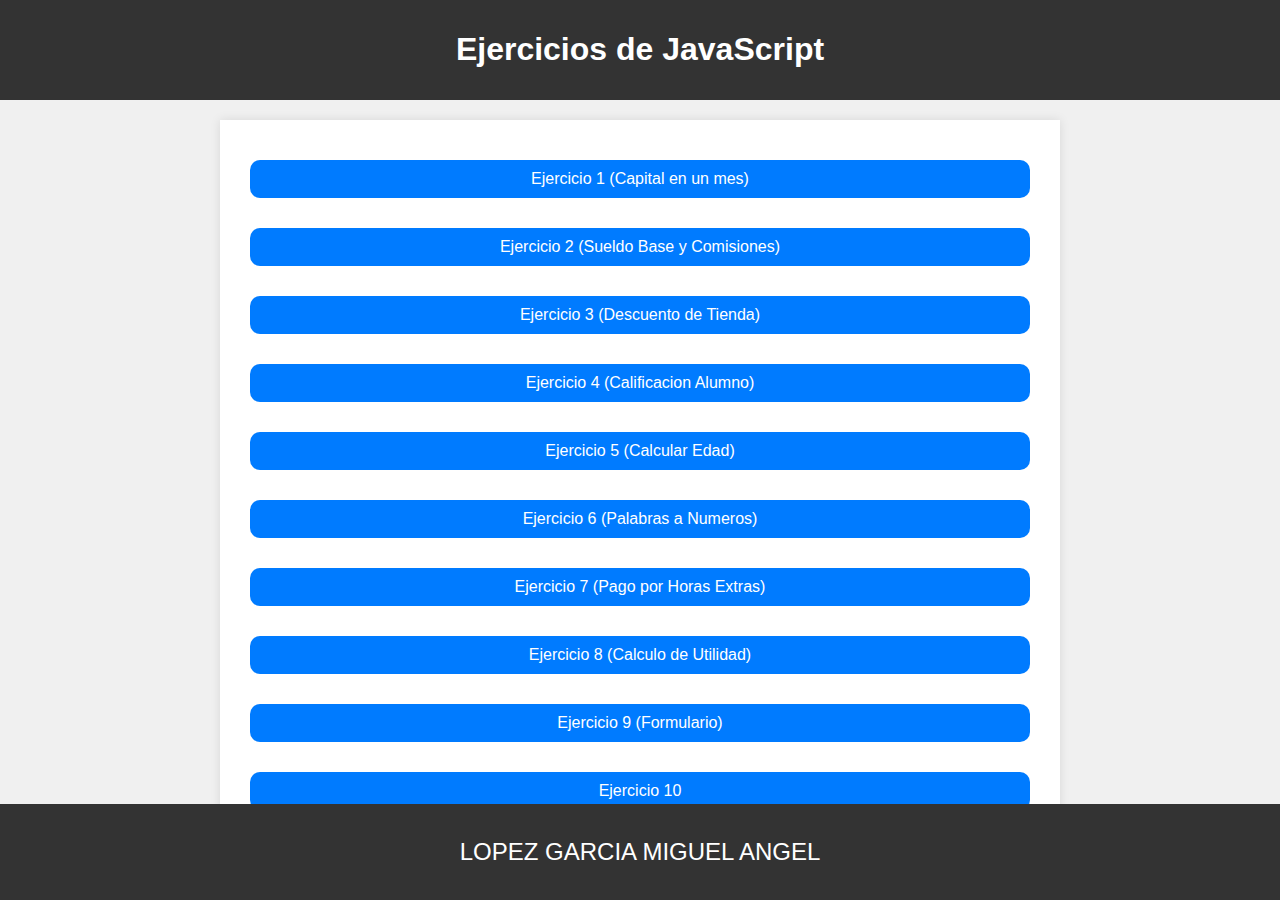
<file: index.html>
<!DOCTYPE html>
<html lang="es">
<head>
    <meta charset="UTF-8">
    <meta name="viewport" content="width=device-width, initial-scale=1.0">
    <title>Pagina_Principal</title>
    <link rel="stylesheet" href="estiloprin.css">
</head>
<body>
    <header>
        <h1>Ejercicios de JavaScript</h1>
    </header>
    <main>
        <div class="botones-container">
            <a href="ejercicio1.html" class="button-ejercicio">Ejercicio 1 (Capital en un mes)</a>
            <a href="ejercicio2.html" class="button-ejercicio">Ejercicio 2 (Sueldo Base y Comisiones)</a>
            <a href="ejercicio3.html" class="button-ejercicio">Ejercicio 3 (Descuento de Tienda)</a>
            <a href="ejercicio4.html" class="button-ejercicio">Ejercicio 4 (Calificacion Alumno)</a>
            <a href="ejercicio5.html" class="button-ejercicio">Ejercicio 5 (Calcular Edad)</a>
            <a href="ejercicio6.html" class="button-ejercicio">Ejercicio 6 (Palabras a Numeros)</a>
            <a href="ejercicio7.html" class="button-ejercicio">Ejercicio 7 (Pago por Horas Extras)</a>
            <a href="ejercicio8.html" class="button-ejercicio">Ejercicio 8 (Calculo de Utilidad)</a>
            <a href="ejercicio9.html" class="button-ejercicio">Ejercicio 9 (Formulario)</a>
            <a href="ejercicio10.html" class="button-ejercicio">Ejercicio 10</a>
        </div>
    </main>
    <footer>
        <p style="font-size:x-large">LOPEZ GARCIA MIGUEL ANGEL</p>
    </footer>
</body>
</html>
</file>
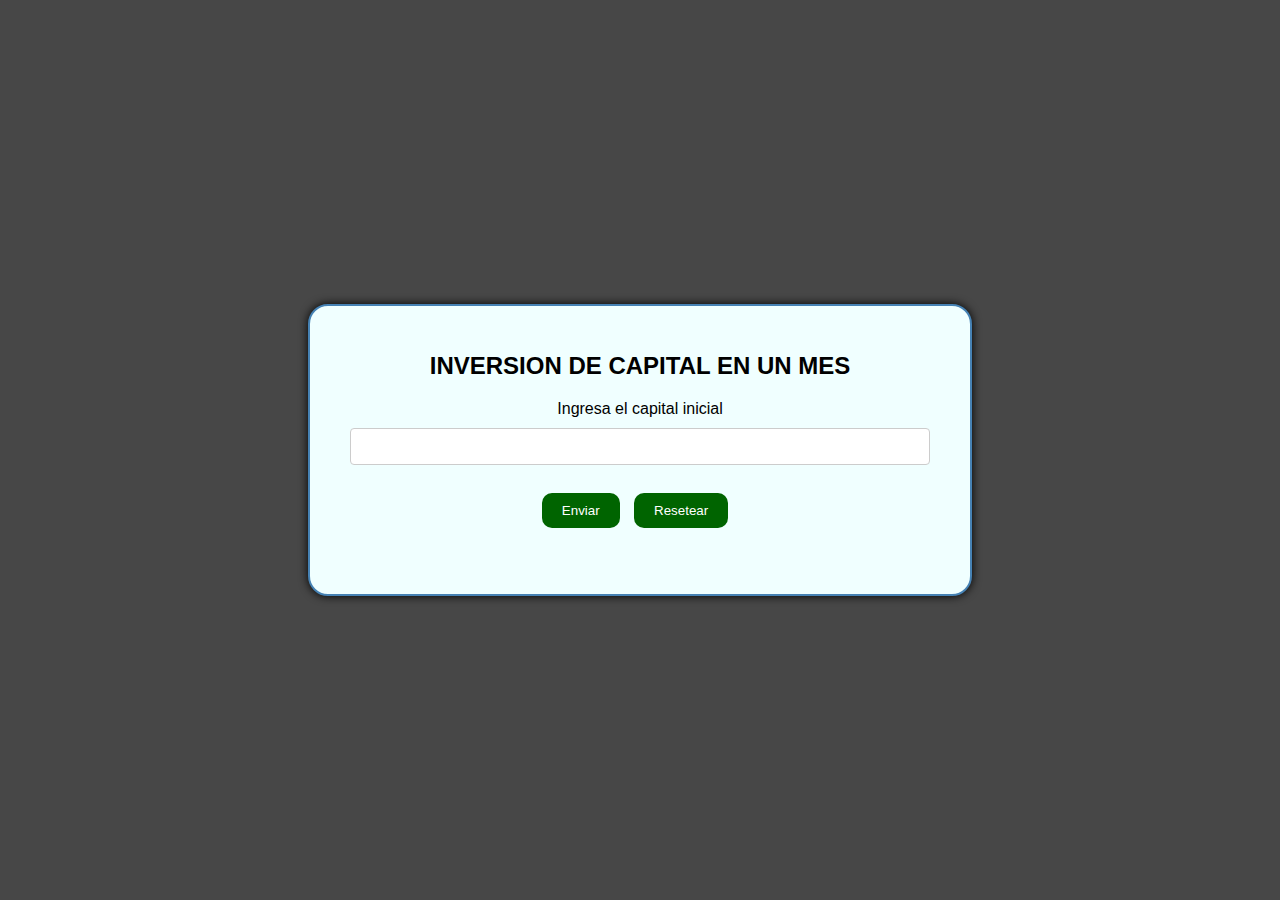
<file: ejercicio1.html>
<!DOCTYPE html>
<html lang="en">
<head>
    <meta charset="UTF-8">
    <meta name="viewport" content="width=device-width, initial-scale=1.0">
    <title>Ejercicio_1</title>
    <script src="validaciones.js"></script>
    <link rel="stylesheet" type="text/css" media="screen" href="style_one.css">
</head>
<body>
    <div class="Principal">
        <form action="ejercicio1.html" name="Capital_Mes" onsubmit="return ejercicio1(this)">
            <h1>INVERSION DE CAPITAL EN UN MES</h1>
            <p>Ingresa el capital inicial</p>
            <input class="cuadro" type="text" name="capital" id="capital">
            <br>
            <br>

            <input class="boton" type="submit" id="Enviar" value="Enviar">
            <input class="boton" type="reset" id="Reset" value="Resetear">
            <br>
            <br>
        </form>
            <br>

        <label id="resultado"> </label>

    </div>
</body>
</html>
</file>
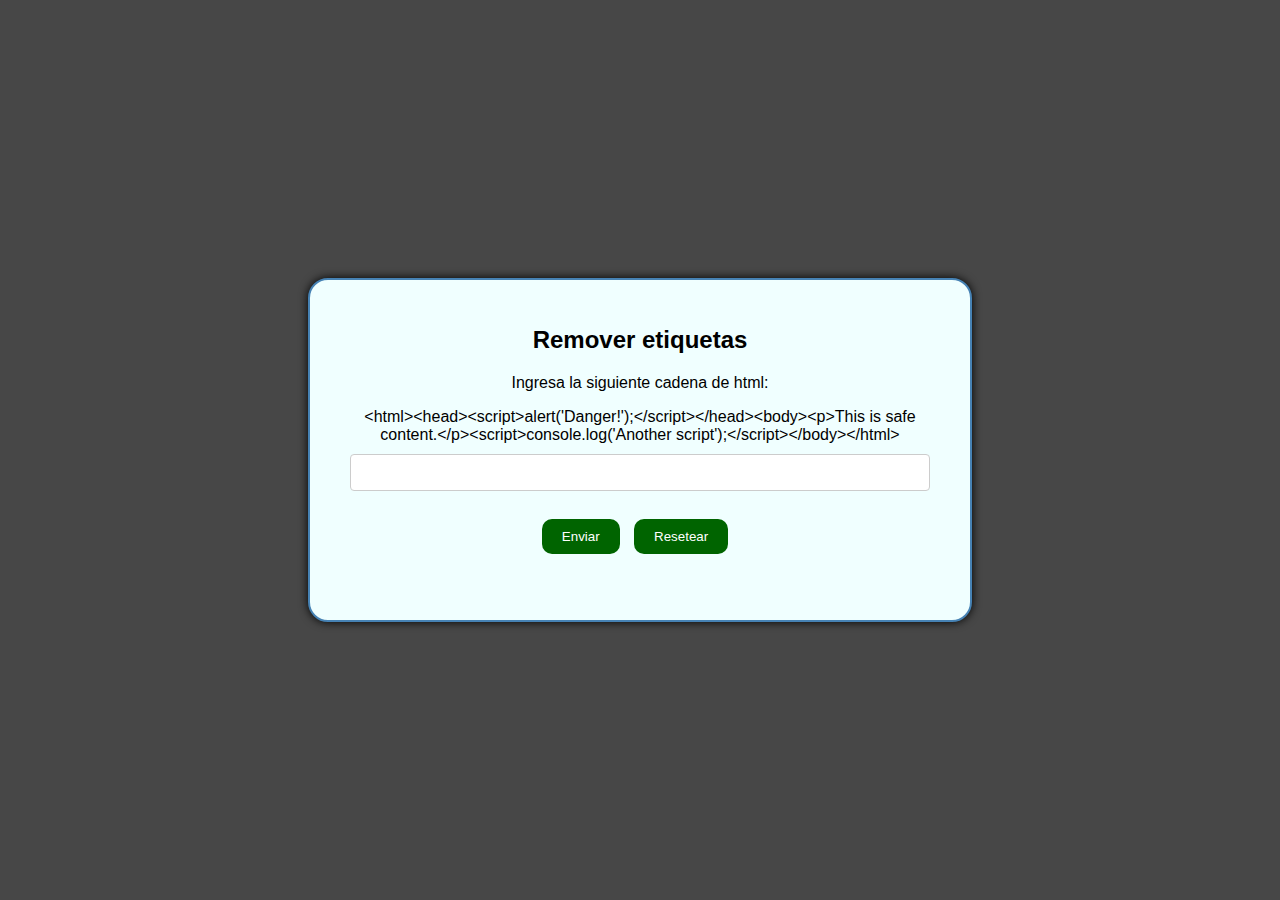
<file: ejercicio10.html>
<!DOCTYPE html>
<html lang="es">
<head>
    <meta charset="UTF-8">
    <meta name="viewport" content="width=device-width, initial-scale=1.0">
    <title>Ejercicio_5</title>
    <script src="validaciones.js"></script>
    <link rel="stylesheet" type="text/css" media="screen" href="style_one.css">
</head>
<body>
    <div class="Principal">
        <form action="ejercicio10.html" name="etiquetas" onsubmit="return ejercicio10(this)">
            <h1>Remover etiquetas</h1>
            <p>Ingresa la siguiente cadena de html:</p>
            <p>
                &lt;html&gt;&lt;head&gt;&lt;script&gt;alert('Danger!');&lt;/script&gt;&lt;/head&gt;&lt;body&gt;&lt;p&gt;This is safe content.&lt;/p&gt;&lt;script&gt;console.log('Another script');&lt;/script&gt;&lt;/body&gt;&lt;/html&gt;
            </p>
            <input class="cuadro" type="text" name="cadena" id="cadena">
            <br>
            <br>
            <input class="boton" type="submit" id="Enviar" value="Enviar">
            <input class="boton" type="reset" id="Reset" value="Resetear">
            <br>
            <br>
        </form>
        <br>
    </div>
</body>
</html>
</file>
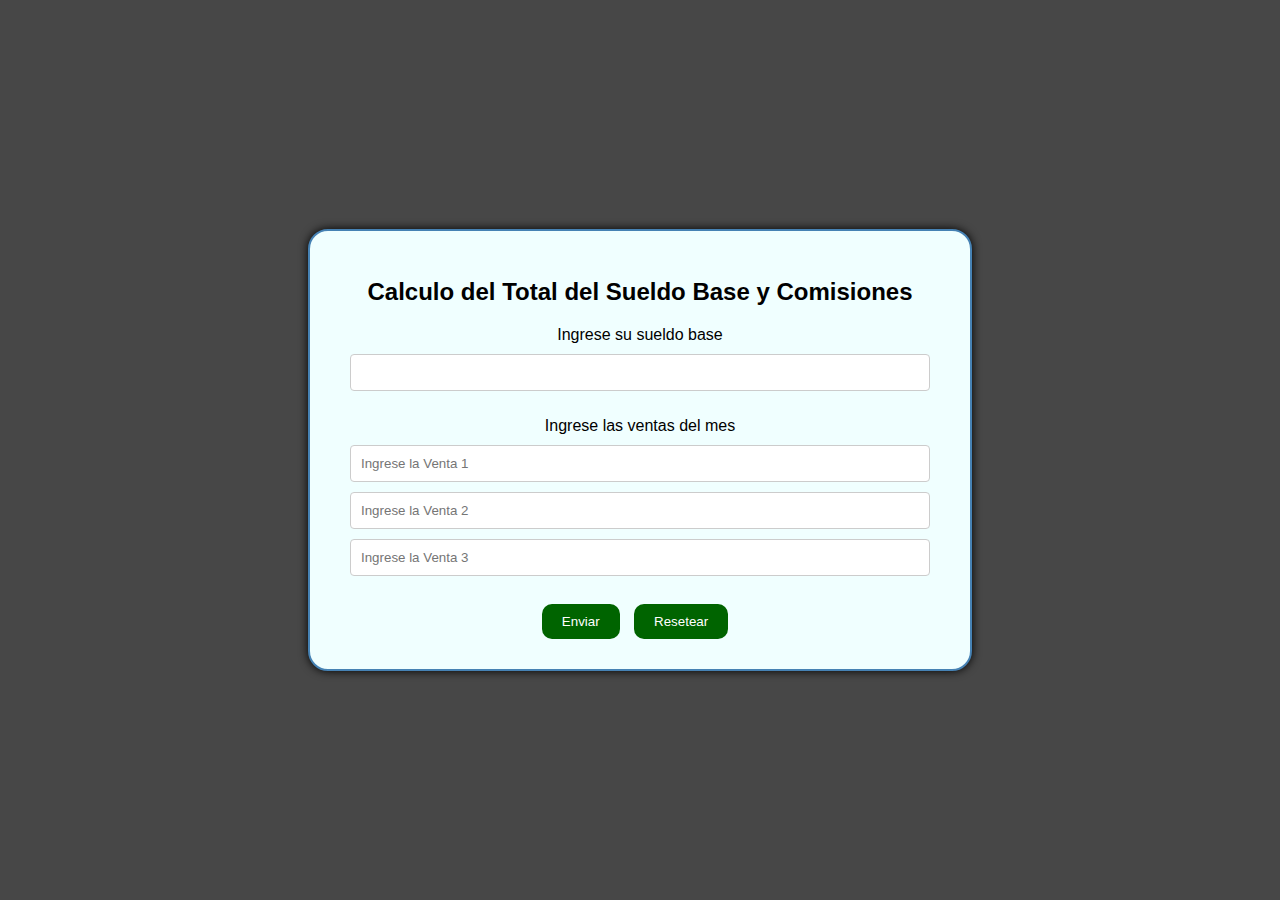
<file: ejercicio2.html>
<!DOCTYPE html>
<html lang="en">
<head>
    <meta charset="UTF-8">
    <meta name="viewport" content="width=device-width, initial-scale=1.0">
    <title>Ejercicio_2</title>
    <script src="validaciones.js"></script>
    <link rel="stylesheet" type="text/css" media="screen" href="style_one.css">
</head>
<body>
    <div class="Principal">
        <form action="ejercicio2.html" name="Comision" onsubmit="return ejercicio2(this)">
            <h1>Calculo del Total del Sueldo Base y Comisiones</h1>
            <p>Ingrese su sueldo base</p>
            <input class="cuadro" type="text" name="sueldo" id="sueldo">
            <br>
            <p> Ingrese las ventas del mes</p>
            <input class="cuadro" type="text" name="venta1" id="venta1" placeholder="Ingrese la Venta 1">
            <br>
            <input class="cuadro" type="text" name="venta2" id="venta2" placeholder="Ingrese la Venta 2">
            <br>
            <input class="cuadro" type="text" name="venta3" id="venta3" placeholder="Ingrese la Venta 3">
            <br>
            <br>
            <input class="boton" type="submit" id="Enviar" value="Enviar">
            <input class="boton" type="reset" id="Reset" value="Resetear">
        </form>

    </div>
</body>
</html>
</file>
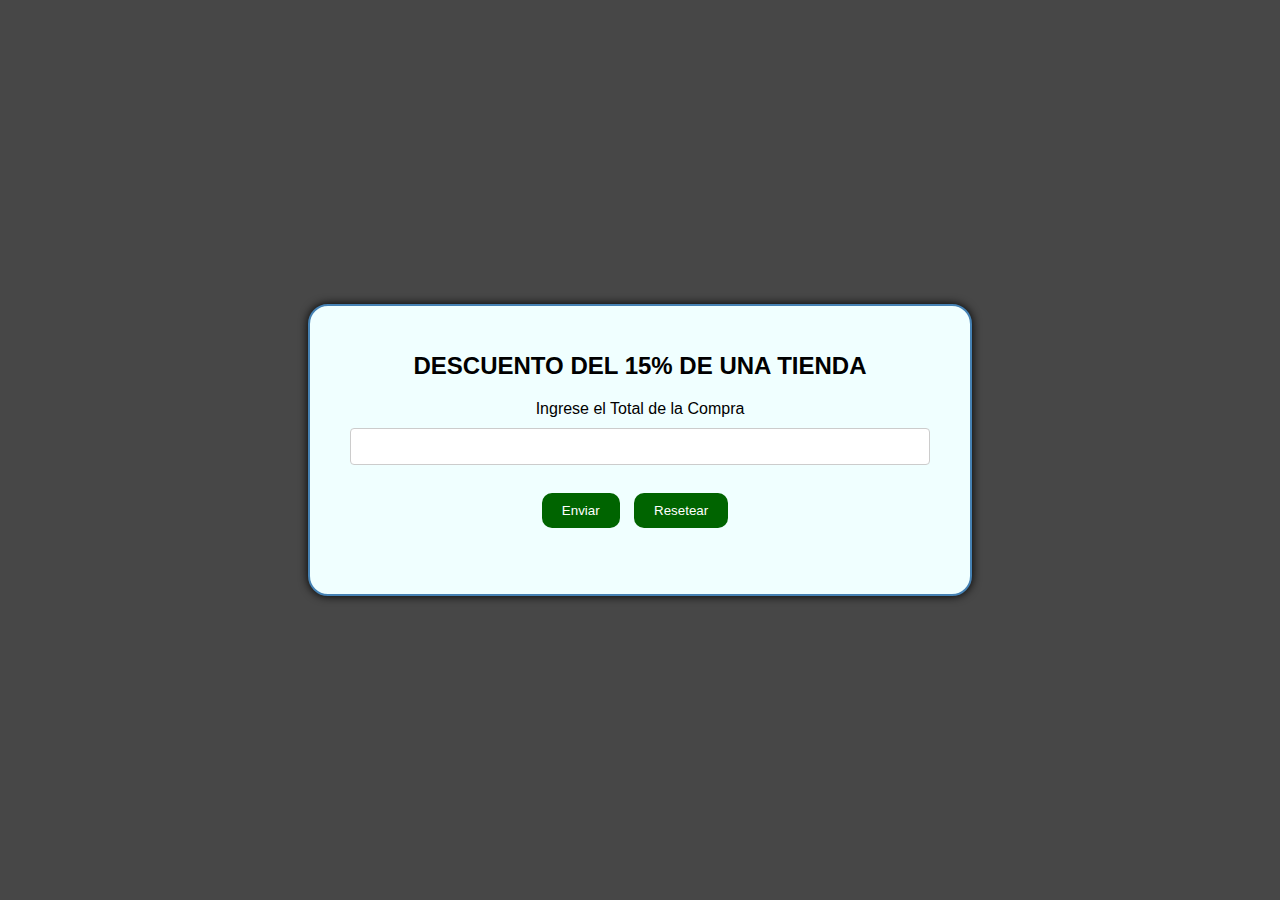
<file: ejercicio3.html>
<!DOCTYPE html>
<html lang="en">
<head>
    <meta charset="UTF-8">
    <meta name="viewport" content="width=device-width, initial-scale=1.0">
    <title>Ejercicio_3</title>
    <script src="validaciones.js"></script>
    <link rel="stylesheet" type="text/css" media="screen" href="style_one.css">
</head>
<body>
    <div class="Principal">
        <form action="ejercicio3.html" name="descuento" onsubmit="return ejercicio3(this)">
            <h1>DESCUENTO DEL 15% DE UNA TIENDA</h1>
            <p>Ingrese el Total de la Compra</p>
            <input class="cuadro" type="text" name="compra" id="compra">
            <br>
            <br>

            <input class="boton" type="submit" id="Enviar" value="Enviar">
            <input class="boton" type="reset" id="Reset" value="Resetear">
            <br>
            <br>
        </form>
            <br>

        <label id="resultado"> </label>

    </div>
</body>
</html>
</file>
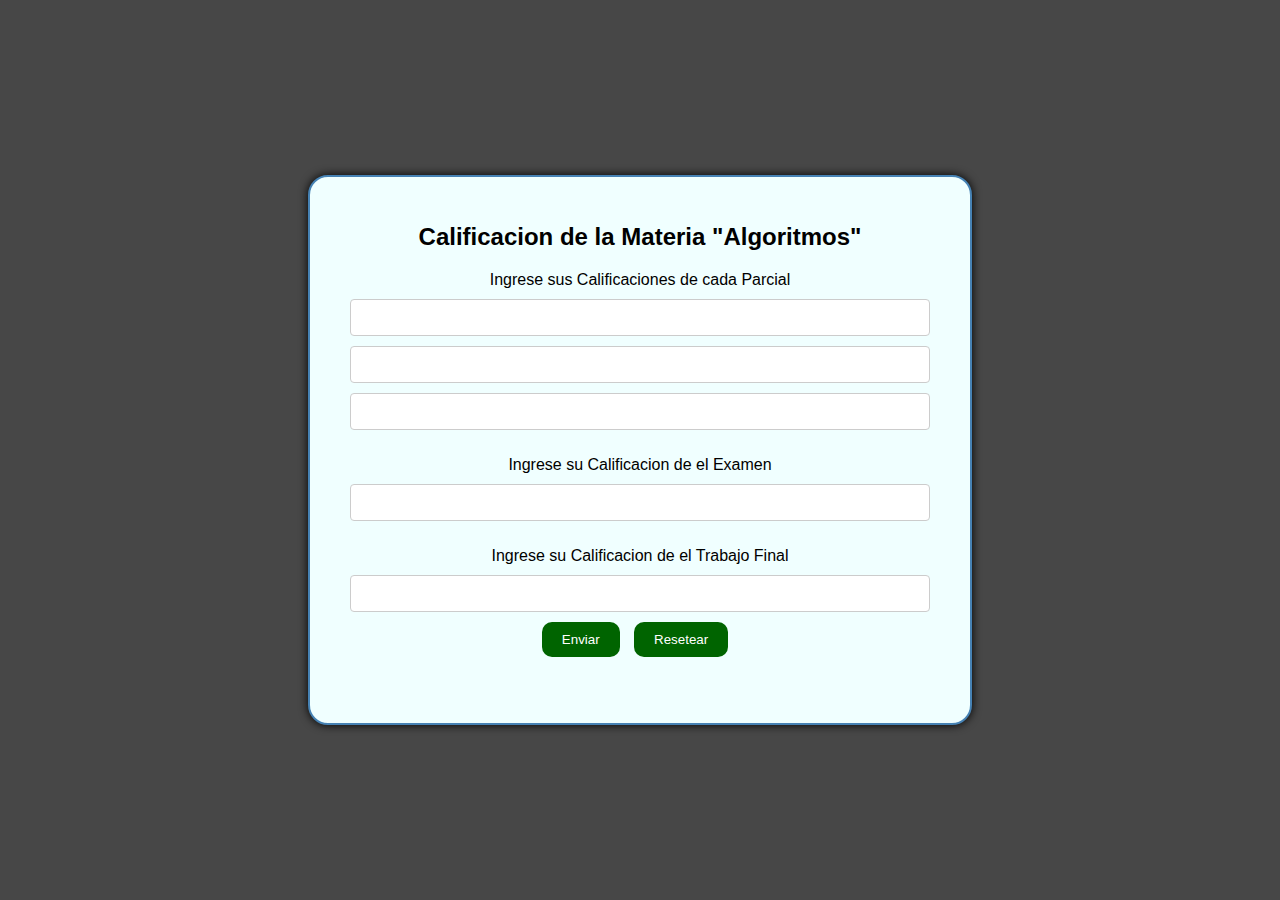
<file: ejercicio4.html>
<!DOCTYPE html>
<html lang="es">
<head>
    <meta charset="UTF-8">
    <meta name="viewport" content="width=device-width, initial-scale=1.0">
    <title>Ejercicio_4</title>
    <script src="validaciones.js"></script>
    <link rel="stylesheet" type="text/css" media="screen" href="style_one.css">
</head>
<body>
    <div class="Principal">
        <form action="ejercicio4.html" name="Calificacion" onsubmit="return ejercicio4(this)">
            <h1>Calificacion de la Materia "Algoritmos"</h1>
            <p>Ingrese sus Calificaciones de cada Parcial</p>
            <input class="cuadro" type="text" name="parcial1" id="parcial1">
            <input class="cuadro" type="text" name="parcial2" id="parcial2">
            <input class="cuadro" type="text" name="parcial3" id="parcial3">
            <br>
            <p>Ingrese su Calificacion de el Examen</p>
            <input class="cuadro" type="text" name="examen" id="examen">
            <br>
            <p>Ingrese su Calificacion de el Trabajo Final</p>
            <input class="cuadro" type="text" name="trabajo" id="trabajo">
            <br>

            <input class="boton" type="submit" id="Enviar" value="Enviar">
            <input class="boton" type="reset" id="Reset" value="Resetear">
            <br>
            <br>
        </form>
            <br>


    </div>
</body>
</html>
</file>
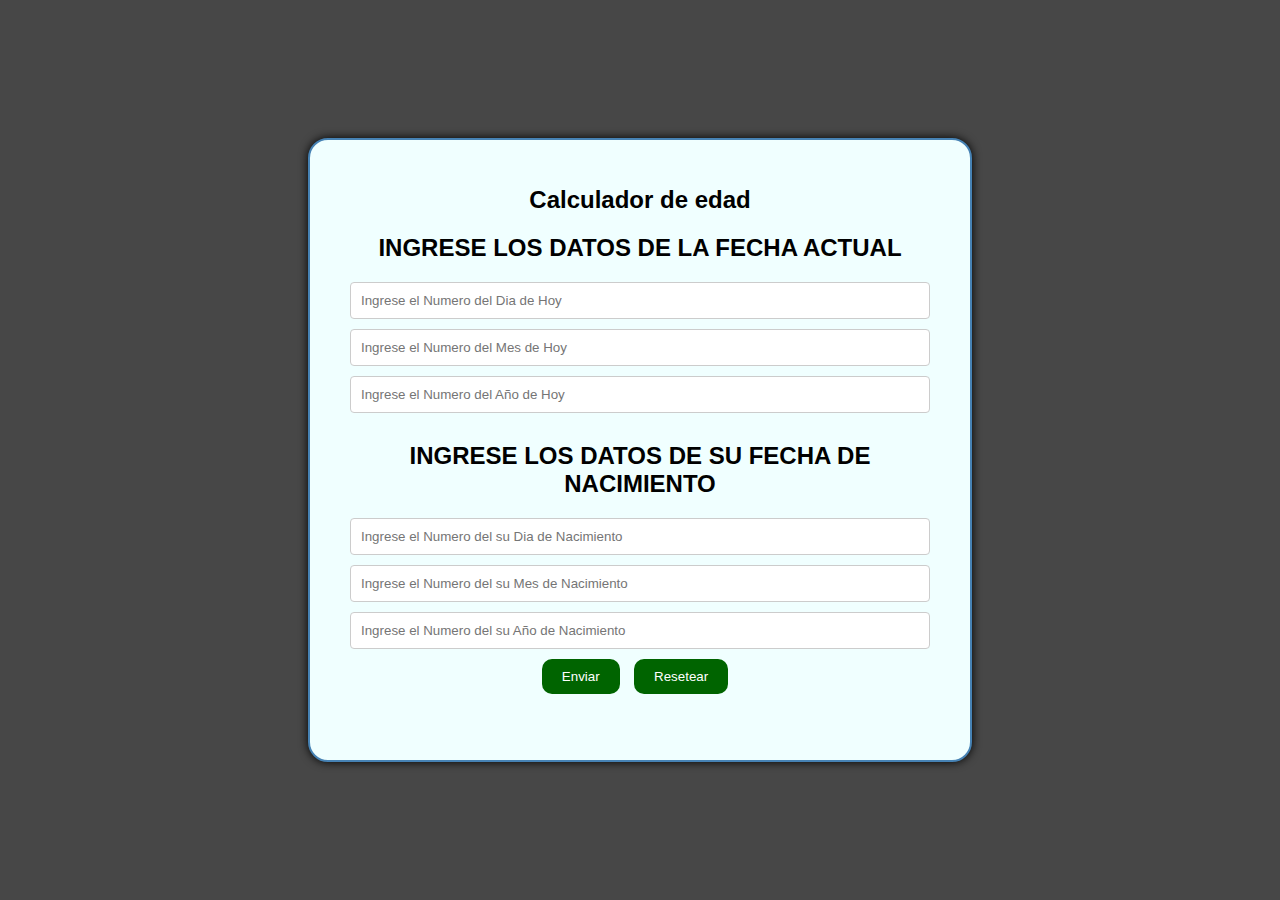
<file: ejercicio5.html>
<!DOCTYPE html>
<html lang="es">
<head>
    <meta charset="UTF-8">
    <meta name="viewport" content="width=device-width, initial-scale=1.0">
    <title>Ejercicio_5</title>
    <script src="validaciones.js"></script>
    <link rel="stylesheet" type="text/css" media="screen" href="style_one.css">
</head>
<body>
    <div class="Principal">
        <form action="ejercicio5.html" name="Edad" onsubmit="return ejercicio5(this)">
            <h1>Calculador de edad</h1>
            <h2> INGRESE LOS DATOS DE LA FECHA ACTUAL</h2>
            <input class="cuadro" type="text" name="diac" id="dia_actual" placeholder="Ingrese el Numero del Dia de Hoy">
            <input class="cuadro" type="text" name="mesc" id="mes_actual" placeholder="Ingrese el Numero del Mes de Hoy">
            <input class="cuadro" type="text" name="anioc" id="anio_actual" placeholder="Ingrese el Numero del Año de Hoy">
            <br>
            <h2> INGRESE LOS DATOS DE SU FECHA DE NACIMIENTO</h2>
            <input class="cuadro" type="text" name="diaN" id="dia_nacido" placeholder="Ingrese el Numero del su Dia de Nacimiento">
            <input class="cuadro" type="text" name="mesN" id="mes_nacido" placeholder="Ingrese el Numero del su Mes de Nacimiento">
            <input class="cuadro" type="text" name="anioN" id="anio_nacido" placeholder="Ingrese el Numero del su Año de Nacimiento">
            <br>

            <input class="boton" type="submit" id="Enviar" value="Enviar">
            <input class="boton" type="reset" id="Reset" value="Resetear">
            <br>
            <br>
        </form>
            <br>


    </div>
</body>
</html>
</file>
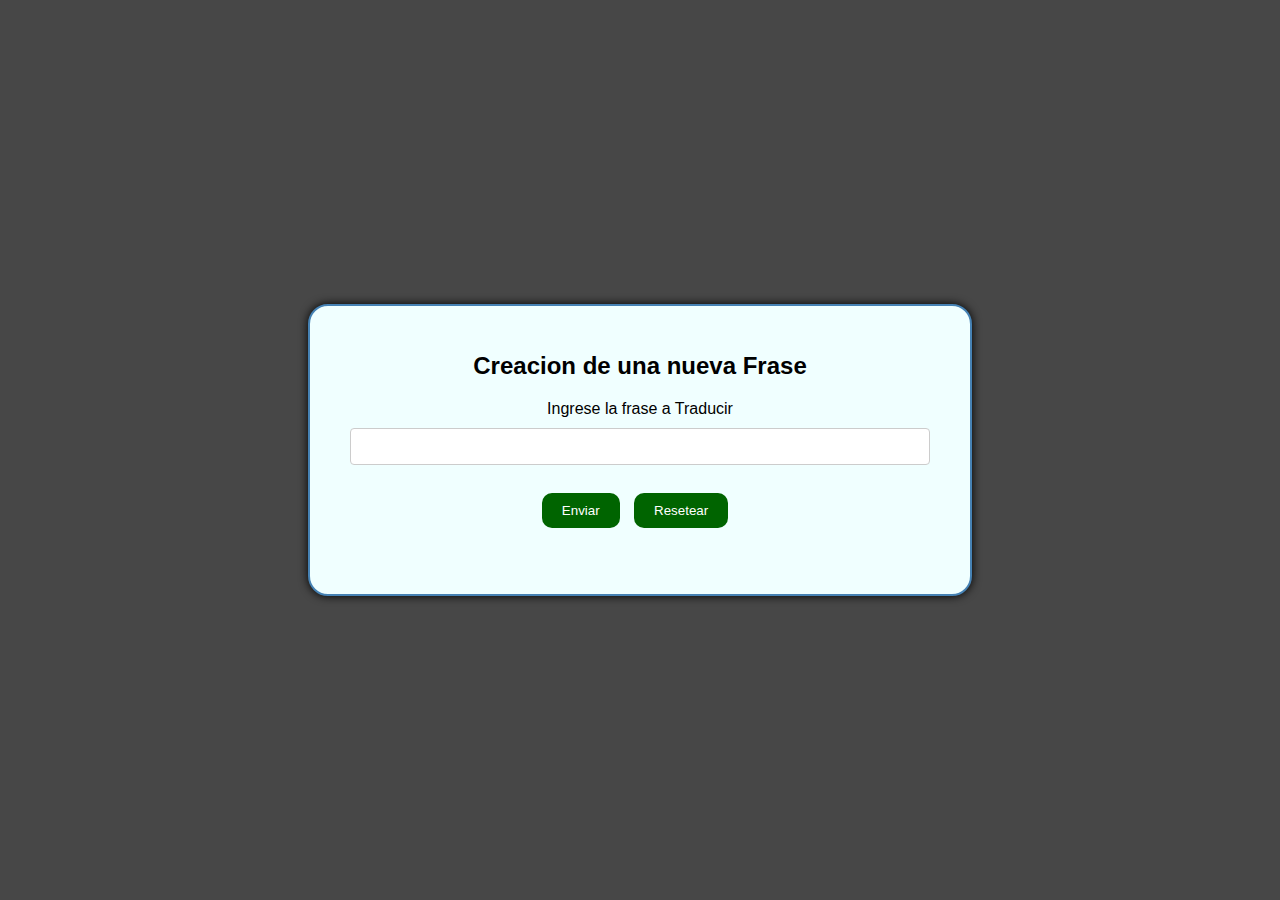
<file: ejercicio6.html>
<!DOCTYPE html>
<html lang="es">
<head>
    <meta charset="UTF-8">
    <meta name="viewport" content="width=device-width, initial-scale=1.0">
    <title>Ejercicio_6</title>
    <script src="validaciones.js"></script>
    <link rel="stylesheet" type="text/css" media="screen" href="style_one.css">
</head>
<body>
    <div class="Principal">
        <form action="ejercicio6.html" name="arreglo" onsubmit="return ejercicio6(this)">
            <h1>Creacion de una nueva Frase</h1>
            <p>Ingrese la frase a Traducir</p>
            <input class="cuadro" type="text" name="texto" id="texto">
            <br>
            <br>

            <input class="boton" type="submit" id="Enviar" value="Enviar">
            <input class="boton" type="reset" id="Reset" value="Resetear">
            <br>
            <br>
        </form>
            <br>

        <label id="resultado"> </label>

    </div>
</body>
</html>
</file>
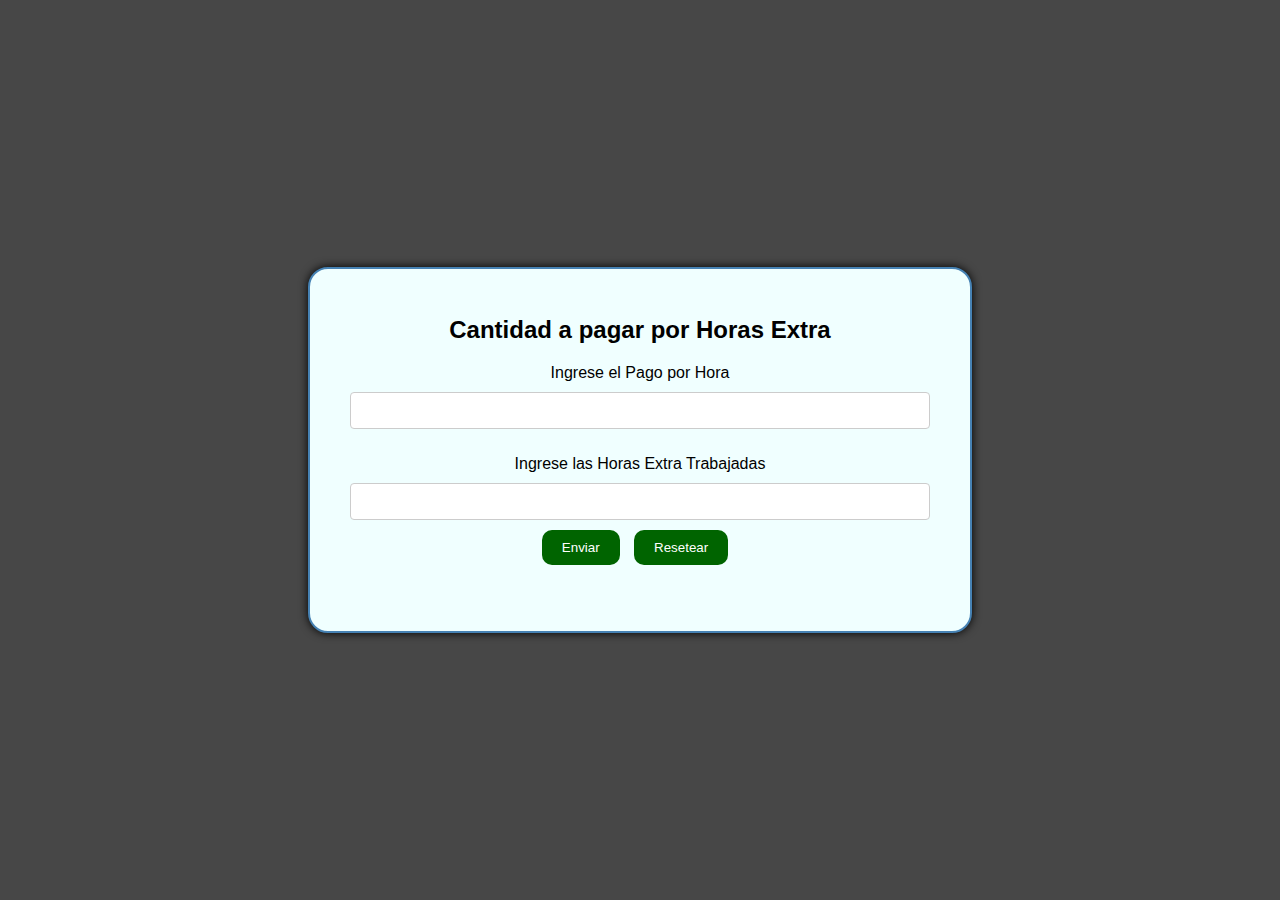
<file: ejercicio7.html>
<!DOCTYPE html>
<html lang="es">
<head>
    <meta charset="UTF-8">
    <meta name="viewport" content="width=device-width, initial-scale=1.0">
    <title>Ejercicio_7</title>
    <script src="validaciones.js"></script>
    <link rel="stylesheet" type="text/css" media="screen" href="style_one.css">
</head>
<body>
    <div class="Principal">
        <form name="horas" onsubmit="return ejercicio7(this)">
            <h1>Cantidad a pagar por Horas Extra</h1>
            <p>Ingrese el Pago por Hora</p>
            <input class="cuadro" type="text" name="pagohora" id="pagohora">
            <br>
            <p>Ingrese las Horas Extra Trabajadas</p>
            <input class="cuadro" type="text" name="horaextra" id="horaextra">
            <br>
            <input class="boton" type="submit" id="Enviar" value="Enviar">
            <input class="boton" type="reset" id="Reset" value="Resetear">
            <br><br>
        </form>
        <br>
        <label id="resultado"></label>
    </div>
</body>
</html>
</file>
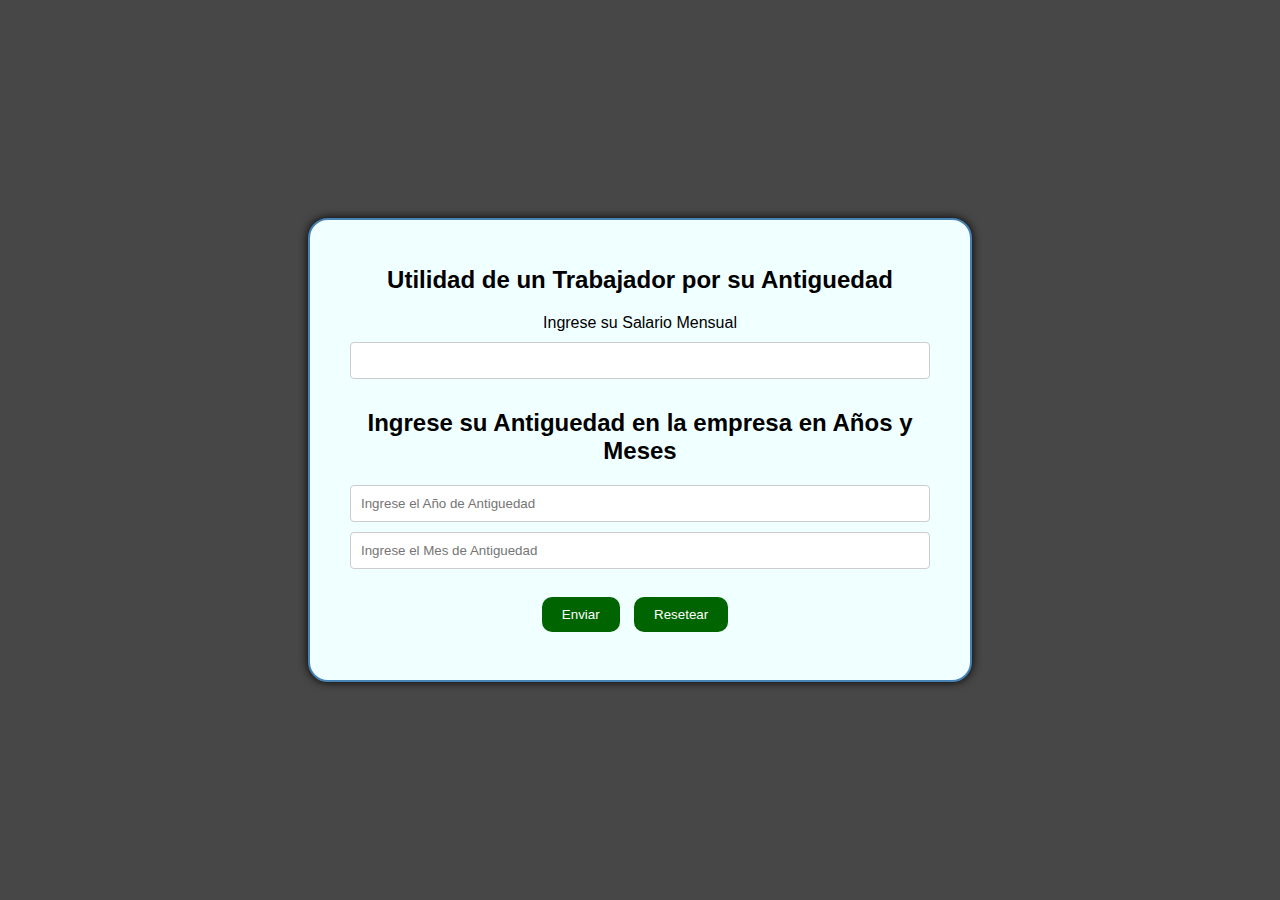
<file: ejercicio8.html>
<!DOCTYPE html>
<html lang="es">
<head>
    <meta charset="UTF-8">
    <meta name="viewport" content="width=device-width, initial-scale=1.0">
    <title>Ejercicio_8</title>
    <script src="validaciones.js"></script>
    <link rel="stylesheet" type="text/css" media="screen" href="style_one.css">
</head>
<body>
    <div class="Principal">
        <form name="horas" onsubmit="return ejercicio8(this)" action="ejercicio8.html">
            <h1>Utilidad de un Trabajador por su Antiguedad</h1>
            <p>Ingrese su Salario Mensual</p>
            <input class="cuadro" type="text" name="salario" id="salario">
            <br>
            <h2>Ingrese su Antiguedad en la empresa en Años y Meses</h2>
            <input class="cuadro" type="text" name="anio" id="anio" placeholder="Ingrese el Año de Antiguedad">
            <input class="cuadro" type="text" name="mes" id="mes" placeholder="Ingrese el Mes de Antiguedad">
            <br>
            <br>
            <input class="boton" type="submit" id="Enviar" value="Enviar">
            <input class="boton" type="reset" id="Reset" value="Resetear">
            <br><br>
        </form>
    </div>
</body>
</html>
</file>
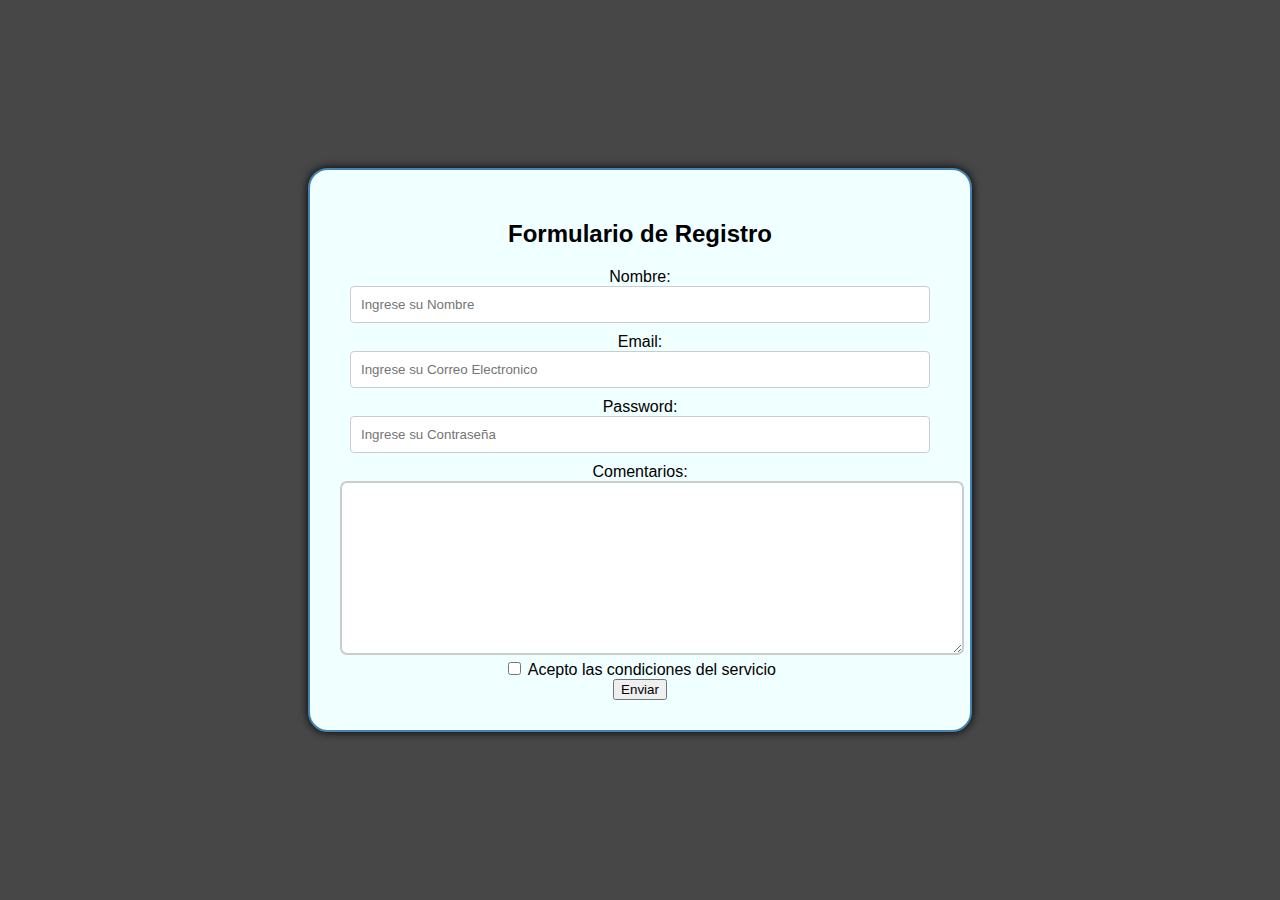
<file: ejercicio9.html>
<!DOCTYPE html>
<html lang="es">
<head>
    <meta charset="UTF-8">
    <meta name="viewport" content="width=device-width, initial-scale=1.0">
    <title>Ejercicio_9</title>
    <script src="validaciones.js"></script>
    <link rel="stylesheet" type="text/css" media="screen" href="style_one.css">
</head>
<body>
    <div class="Principal">
        <h2>Formulario de Registro</h2>
    <form id="registroForm" action="ejercicio9.html"  onsubmit="return ejercicio9(this)">
        <div>
            <label for="nombre">Nombre:</label>
            <input class="cuadro" type="text" id="nombre" name="nombre" placeholder="Ingrese su Nombre">
        </div>
        <div>
            <label for="email">Email:</label>
            <input type="text" id="email" name="email" class="cuadro" placeholder="Ingrese su Correo Electronico">
        </div>
        <div>
            <label for="password">Password:</label>
            <input type="text" id="password" name="password" class="cuadro" placeholder="Ingrese su Contraseña">
        </div>
        <div>
            <label for="comentarios">Comentarios:</label>
            <textarea id="comentarios" name="comentarios"></textarea>
        </div>
        <div>
            <input type="checkbox" id="condiciones" name="condiciones">
            <label for="condiciones">Acepto las condiciones del servicio</label>
        </div>
        <div>
            <button type="submit">Enviar</button>
        </div>
    </form>

    </div>
</body>
</html>
</file>
<file: estiloprin.css>
body {
    font-family: Arial, sans-serif;
    margin: 0;
    padding: 0;
    background-color: #f0f0f0;
}

header {
    background-color: #333;
    color: #fff;
    text-align: center;
    padding: 10px 0;
}

main {
    max-width: 800px;
    margin: 20px auto;
    padding: 20px;
    background-color: #fff;
    box-shadow: 0 0 10px rgba(0,0,0,0.1);
}

footer {
    text-align: center;
    padding: 10px 0;
    background-color: #333;
    color: #fff;
    position: fixed;
    bottom: 0;
    width: 100%;
}

.botones-container {
    display: grid;
    gap: 10px;
    margin-top: 10px;
    margin-bottom: 10px;
}

.button-ejercicio {
    display: inline-block;
    padding: 10px 20px;
    background-color: #007bff;
    color: #fff;
    text-decoration: none;
    cursor: pointer;
    transition: background-color 0.3s ease;
    font-size: 16px;
    border-radius: 10px;
    margin: 10px;
    text-align: center;
}

.button-ejercicio:hover {
    background-color: #0056b3;
}
</file>
<file: style_one.css>
body {
    font-family: Arial, sans-serif;
    margin: 0;
    padding: 0;
    background-color:rgb(71, 71, 71); 
    display: flex; 
    justify-content: center; 
    align-items: center; 
    height: 100vh; 
}

.Principal {
    margin: 20px auto;
    box-shadow: 0 0 10px rgba(0,0,0,20); 
    width: 80%; 
    max-width: 600px; 
    padding: 30px;
    background-color: #F0FFFF; 
    border-radius: 20px;
    border: 2px solid #4682B4; 
    font-family: 'Arial', sans-serif; 
    text-align: center;
}

h1 {
    font-size: 24px;
    text-align: center;
    margin-bottom: 20px;
}

p {
    font-size: 16px;
    margin-bottom: 10px;
}

input.cuadro {
    width: calc(100% - 20px); 
    padding: 10px;
    margin-bottom: 10px;
    border: 1px solid #ccc; 
    border-radius: 4px; 
    box-sizing: border-box; 
}

input.boton {
    padding: 10px 20px;
    margin-right: 10px;
    background-color:darkgreen; 
    color: #fff; 
    border: none; 
    border-radius: 10px; 
    cursor: pointer;
    transition: background-color 0.3s ease; 
}

input.boton:hover {
    background-color:green; 
}

textarea {
    width: 100%; 
    height: 150px; 
    padding: 10px; 
    font-size: 16px; 
    border: 2px solid #ccc; 
    border-radius: 7px; 
    resize: vertical; 
}

textarea:focus {
    border-color: #000000; 
    outline: none; 
}
</file>
